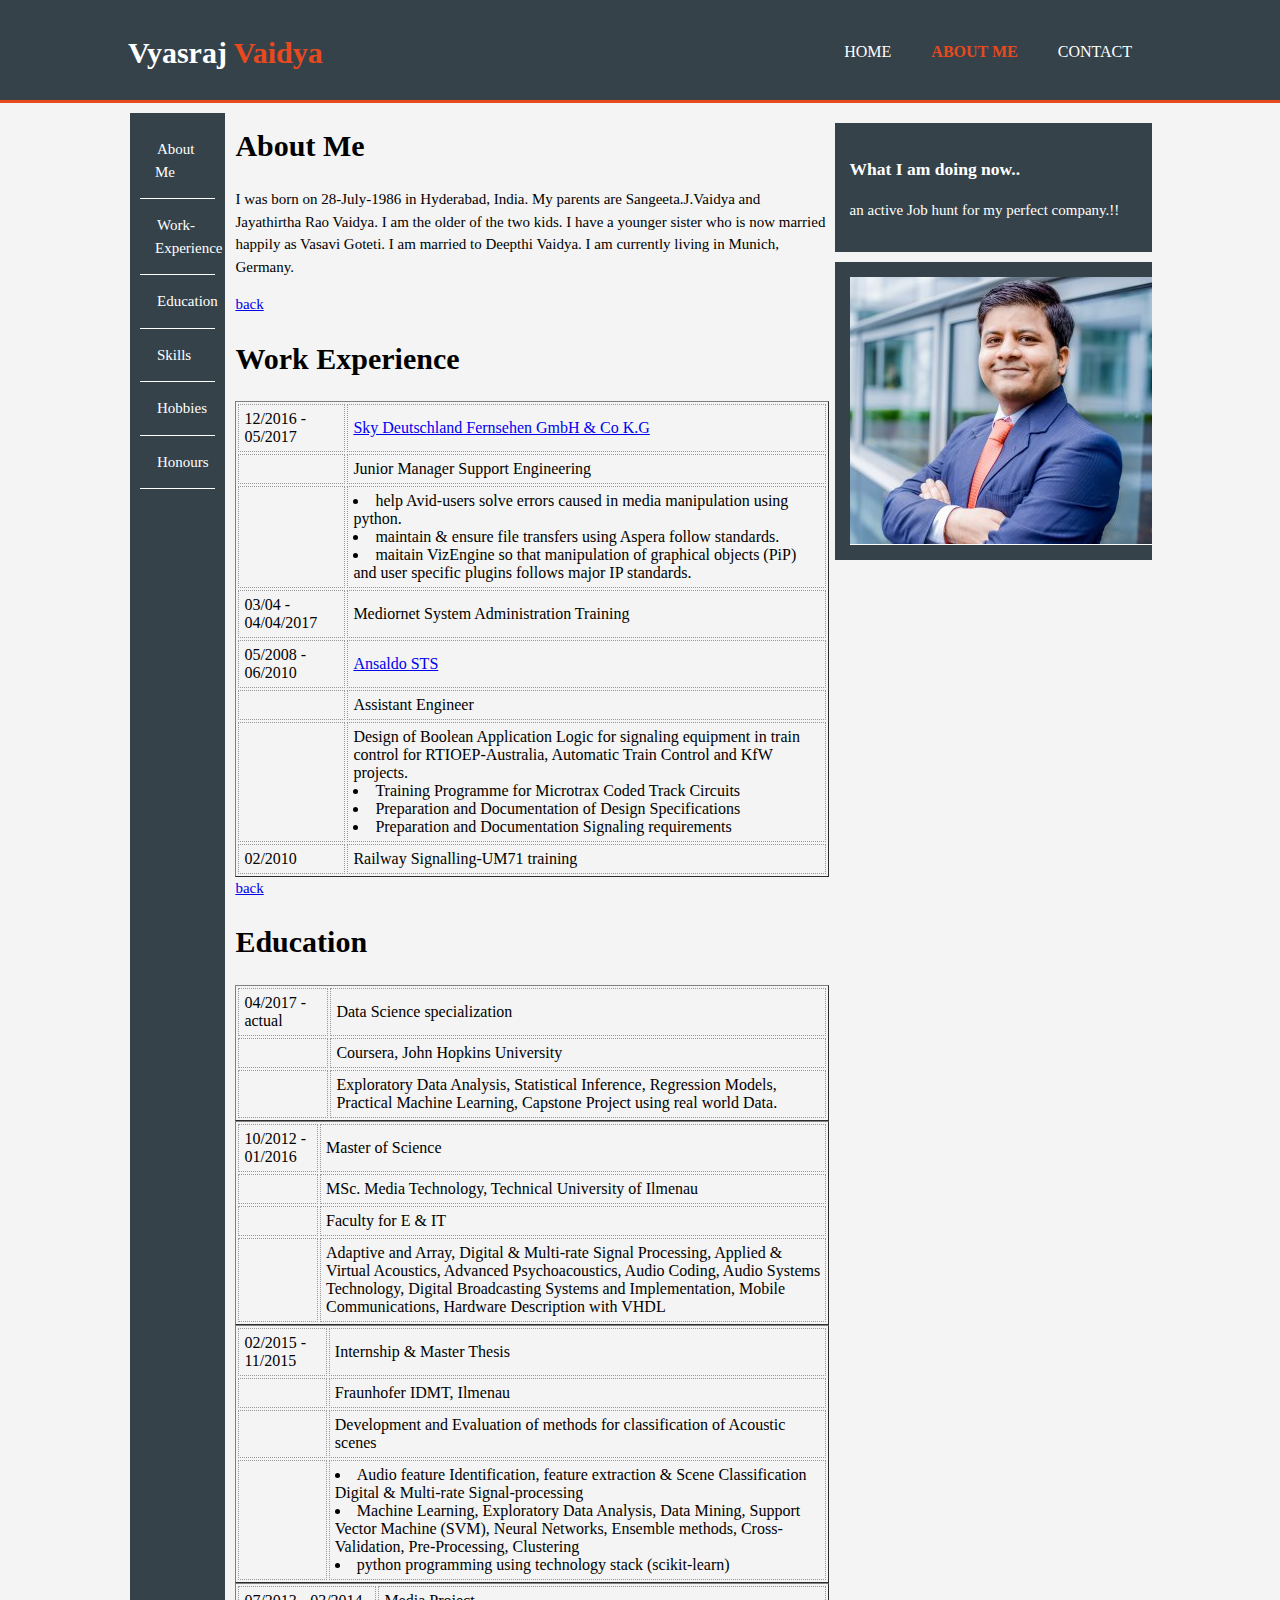
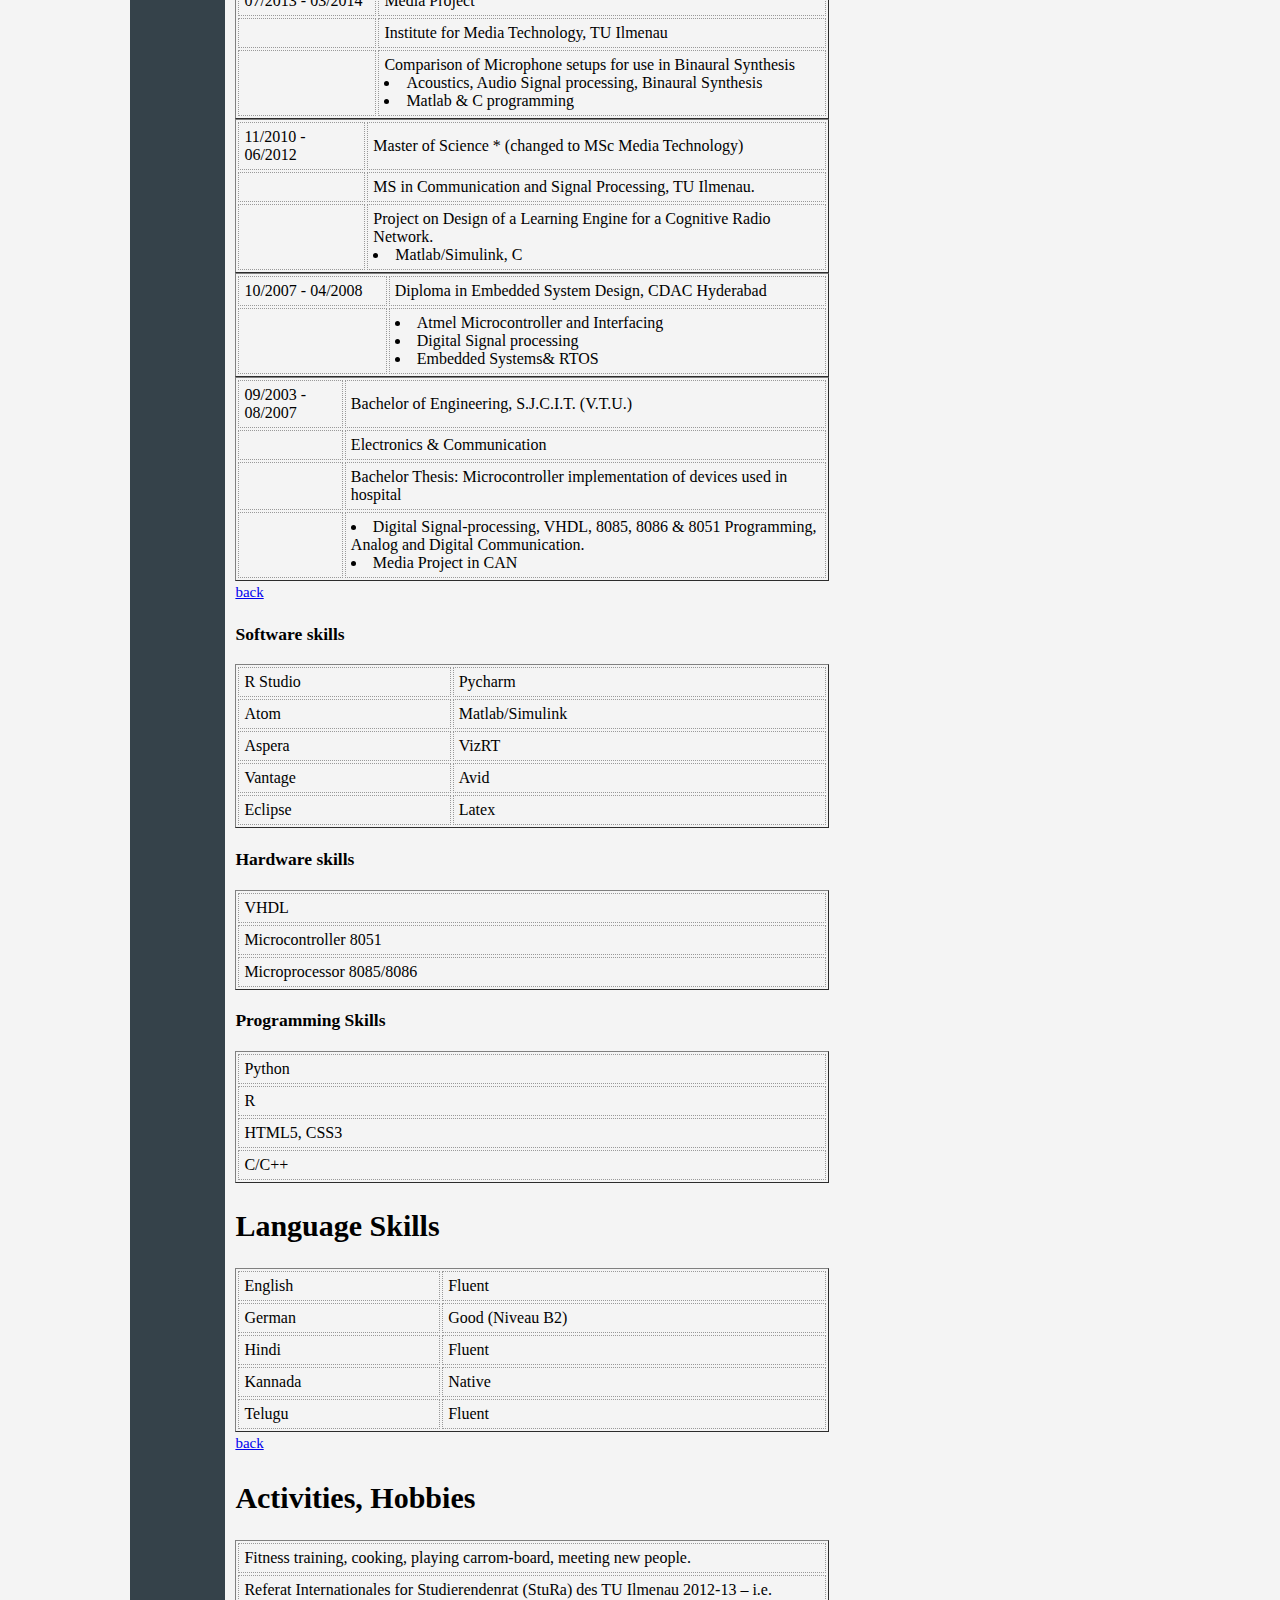
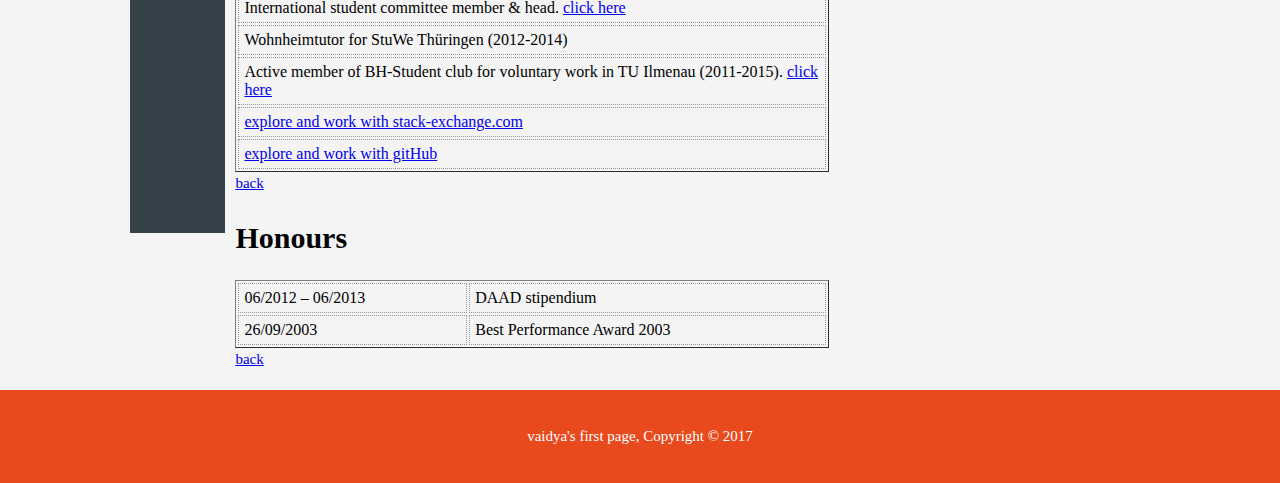
<file: aboutme.html>
<!DOCTYPE.html>
<html lang = "en">
<!-- comment line -->
<html>
  <head>
    <meta charset=" utf-8">
    <!-- to consider the webpage to be responsive -->
    <meta name="viewport" content="width = device-width, initial-scale = 1.0">
    <meta name="description" content="my first web page deisgned">
    <meta name="keywords" content="web design, first">
    <meta name="author" content="Vyasraj Vaidya">
    <title> vjVaidya | About Me </title>
    <link rel = "stylesheet" href="./css/style.css"><!--styling sheet -->
  </head>
<body>
  <header>
    <div class = "container">
      <div id="branding">
        <h1> Vyasraj <span class = "highlight"> Vaidya </h1> <!-- wrapping n span allows the word to be highlighted and remain in the same line. Wrapping in div makes it move to the next line -->
      </div>
      <nav>
        <ul>
            <li> <a href= "index.html">Home</a></li>
            <li class="current"> <a href= "aboutme.html">About Me</a></li>
            <li> <a href= "contact.html">Contact</a></li>
        </ul>
      </nav>
    </div>
  </header>

  <section id ="main">

    <div class ="container">
      <aside id="leftsidebar"><!-- the left sidebar -->
        <div class="leftsidebar">
          <li><a href= "#About Me">About Me</a></li>
          <li><a href= "#Work">Work-Experience</a></li>
          <li><a href= "#Education">Education</a></li>
          <li><a href= "#Skills">Skills</a></li>
          <li><a href= "#Hobbies">Hobbies</a></li>
          <li><a href= "#Honours">Honours</a></li></ul>
        </div>
      </aside>

      <article id = "main-col">
        <ul><a name = "back"> </a> <!-- //Back button must return here -->
        <h1 class = "page-title" a name = "About Me"></a> About Me </h1>
        <p> I was born on 28-July-1986 in Hyderabad, India.
          My parents are Sangeeta.J.Vaidya and Jayathirtha Rao Vaidya. I am the older of the two kids.
          I have a younger sister who is now married happily as Vasavi Goteti.
          I am married to Deepthi Vaidya. I am currently living in Munich, Germany.
        </p>
        <a href = "#back"> back </a>
        <h1> <a name = "Work" > </a> Work Experience </h1>
        <table class="products", border = "1px", width = 100%, cellpadding = 5px>
          <tr>
            <td>12/2016 - 05/2017 </td>
            <td><a href="http://info.sky.de/inhalt/de/index.jsp" title = "www.sky.de">Sky Deutschland Fernsehen GmbH & Co K.G </a></td> <!-- the title in the a href gives us a hover tool tip -->
          </tr>
          <tr>
            <td></td>
            <td>Junior Manager Support Engineering</td>
          </tr>
          <tr>
            <td></td>
            <td>
              <li>help Avid-users solve errors caused in media manipulation using
              python. </li>
              <li>maintain & ensure file transfers using Aspera follow standards.</li>
              <li>maitain VizEngine so that manipulation of graphical objects (PiP)
            and user specific plugins follows major IP standards.</li>
            </td>
          <tr>
            <td>03/04 - 04/04/2017</td>
            <td> Mediornet System Administration Training </td>
          </tr>
          <tr>
            <td>05/2008 - 06/2010</td>
            <td><a href="http://www.ansaldo-sts.com/en/index" title = "Ansaldo STS"> Ansaldo STS </a></td>
          </tr>
            <tr>
              <td></td>
              <td>Assistant Engineer </td>
            </tr>
          <tr>
          <td></td>
          <td>
            Design of Boolean Application Logic for signaling equipment in train
          control for RTIOEP-Australia, Automatic Train Control and KfW projects.
          <li> Training Programme for Microtrax Coded Track Circuits </li>
          <li> Preparation and Documentation of Design Specifications </li>
          <li> Preparation and Documentation Signaling requirements </li>
          </td>
          <tr>
          <td> 02/2010 </td>
          <td> Railway Signalling-UM71 training</td>

          </tr>
        </table>
        <a href = "#back"> back </a>
        <h1> <a name = "Education" > </a>  Education </h1>
        <table class="products", border = "1px", width = 100%, cellpadding = 5px>
          <tr>
            <td> 04/2017 - actual </td>
            <td>Data Science specialization</td>
          </tr>
          <tr>
            <td> </td>
            <td>Coursera, John Hopkins University</td>
          </tr>
          <tr>
            <td> </td>
            <td>Exploratory Data Analysis, Statistical Inference, Regression Models,
          Practical Machine Learning, Capstone Project using real world Data.</td>
          </tr>
          </table>
          <table class="products", border = "1px", width = 100%, cellpadding = 5px>
          <tr>
            <td>10/2012 - 01/2016 </td>
            <td>Master of Science</td>
          </tr>
          <tr>
            <td> </td>
            <td>MSc. Media Technology, Technical University of Ilmenau</td>
          </tr>
          <tr>
            <td> </td>
            <td>Faculty for E & IT </td>
          </tr>
          <tr>
            <td> </td>
            <td>Adaptive and Array, Digital & Multi-rate Signal Processing, Applied &
          Virtual Acoustics, Advanced Psychoacoustics, Audio Coding, Audio
          Systems Technology, Digital Broadcasting Systems and Implementation,
          Mobile Communications, Hardware Description with VHDL</td>
        </tr>
        </table>
        <table class="products", border = "1px", width = 100%, cellpadding = 5px>
        <tr>
          <td>02/2015 - 11/2015 </td>
          <td>Internship & Master Thesis</td>
        </tr>
        <tr>
          <td> </td>
          <td> Fraunhofer IDMT, Ilmenau</td>
        </tr>
        <tr>
          <td> </td>
          <td> Development and Evaluation of methods for classification of Acoustic
          scenes</td>
        </tr>
        <tr>
          <td> </td>
          <td> <li> Audio feature Identification, feature extraction & Scene Classification
          Digital & Multi-rate Signal-processing</li>
          <li> Machine Learning, Exploratory Data Analysis, Data Mining, Support
          Vector Machine (SVM), Neural Networks, Ensemble methods, Cross-
          Validation, Pre-Processing, Clustering</li>
          <li>python programming using technology stack (scikit-learn) </li></td>
        </tr>
        </table>
        <table class="products", border = "1px", width = 100%, cellpadding = 5px>
        <tr>
          <td> 07/2013 - 03/2014</td>
          <td>Media Project</td>
        </tr>
        <tr>
          <td> </td>
          <td> Institute for Media Technology, TU Ilmenau</td>
        <tr>
          <td> </td>
          <td> Comparison of Microphone setups for use in Binaural Synthesis
          <li>Acoustics, Audio Signal processing, Binaural Synthesis</li>
          <li>Matlab & C programming</li></td>
        </tr>
        </table>
        <table class="products", border = "1px", width = 100%, cellpadding = 5px>
        <tr>
          <td> 11/2010 - 06/2012 </td>
          <td>Master of Science * (changed to MSc Media Technology)</td>
        </tr>
        <tr>
          <td> </td>
          <td> MS in Communication and Signal Processing, TU Ilmenau.</td>
        </tr>
        <tr>
          <td> </td>
          <td> Project on Design of a Learning Engine for a Cognitive Radio Network.
          <li> Matlab/Simulink, C</li></td>
        </tr>
        </table>
        <table class="products", border = "1px", width = 100%, cellpadding = 5px>
        <tr>
          <td> 10/2007 - 04/2008 </td>
          <td> Diploma in Embedded System Design, CDAC Hyderabad</td>
        </tr>
        <tr>
          <td></td>
          <td><li>Atmel Microcontroller and Interfacing</li>
          <li>Digital Signal processing</li>
          <li>Embedded Systems& RTOS</li>
        </tr>
        </table>
        <table class="products", border = "1px", width = 100%, cellpadding = 5px>
        <tr>
          <td> 09/2003 - 08/2007 </td>
          <td>Bachelor of Engineering, S.J.C.I.T. (V.T.U.)</td>
        </tr>
        <tr>
          <td></td>
          <td>Electronics & Communication</td>
        </tr>
        <tr>
          <td></td>
          <td> Bachelor Thesis: Microcontroller implementation of devices
          used in hospital</td>
        </tr>
        <tr>
          <td></td>
          <td><li>Digital Signal-processing, VHDL, 8085, 8086 & 8051
          Programming, Analog and Digital Communication.</li>
          <li>Media Project in CAN</li></td>
        </table>
        <a href = "#back"> back </a>
        <h3> <a name = "Skills" > </a>  Software skills</h3>
          <table class="products", border = "1px", width = 100%, cellpadding = 5px>
            <tr>
              <td>R Studio</td>
              <td>Pycharm</td></tr>
            <tr>
              <td>Atom</td>
              <td>Matlab/Simulink</td>
            </tr>
            <tr>
              <td>Aspera</td>
              <td>VizRT</td>
            </tr>
            <tr>
              <td>Vantage</td>
              <td>Avid</td>
            </tr>
            <tr>
              <td>Eclipse</td>
              <td>Latex</td>
            </tr>
          </table>
        <h3>Hardware skills</h3>
        <table class="products", border = "1px", width = 100%, cellpadding = 5px>
          <tr><td>VHDL</td></tr>
          <tr><td>Microcontroller 8051</td></tr>
          <tr><td>Microprocessor 8085/8086</td></tr>
        </table>
        <h3>Programming Skills</h3>
        <table class="products", border = "1px", width = 100%, cellpadding = 5px>
          <tr><td>Python</td></tr>
          <tr><td>R</td></tr>
          <tr><td>HTML5, CSS3 </td></tr>
          <tr><td>C/C++</td></tr>
        </table>
        <h1> Language Skills </h1>
        <table class="products", border = "1px", width = 100%, cellpadding = 5px>
          <tr>
            <td>English</td> <td>Fluent </td>
          </tr>
          <tr>
            <td>German</td> <td>Good (Niveau B2)</td>
          </tr>
          <tr>
            <td>Hindi</td> <td>Fluent</td>
          </tr>
          <tr>
            <td>Kannada</td> <td>Native</td>
          </tr>
          <tr>
            <td>Telugu</td> <td>Fluent</td>
          </tr>
        </table>
        <a href = "#back"> back </a>
        <h1>  <a name = "Hobbies" > </a>  Activities, Hobbies</h1>
        <table class="products", border = "1px", width = 100%, cellpadding = 5px>
          <tr>
            <td>Fitness training, cooking, playing carrom-board, meeting new people.</td>
          </tr>
          <tr><td>Referat Internationales for Studierendenrat (StuRa) des TU Ilmenau 2012-13 – i.e. International student committee member & head. <a href="https://wahlen.stura.tu-ilmenau.de/ergebnis.php?gremium=1&jahr=2011" title = "stura.tu-ilemau.de"> click here </a> </td>
          </tr>
          <tr><td>
          Wohnheimtutor for StuWe Thüringen (2012-2014)
          </td></tr>
          <tr><td>
          Active member of BH-Student club for voluntary work in TU Ilmenau (2011-2015). <a href="https://www.bh-studentenclub.com" title = "bh-studentenclub.com"> click here </a>
          </td></tr>
          <tr><td>
          <a href="https://stackoverflow.com/users/5077100/vyasraj-vaidya" title = "stackOverflow"> explore and work with stack-exchange.com </a>
          </td></tr>
          <tr><td>
          <a href="https://github.com/vjVaidya" title = "gitHub"> explore and work with gitHub </a>
          </td></tr>
        </table>
        <a href = "#back"> back </a>
        <h1>  <a name = "Honours" > </a> Honours </h1>
          <table class="products", border = "1px", width = 100%, cellpadding = 5px>
          <tr>
            <td> 06/2012 – 06/2013 </td>
              <td> DAAD stipendium </td>
          <tr>
            <td> 26/09/2003 </td>
            <td> Best Performance Award 2003 </td>
          </tr>
        </table>
        <a href = "#back"> back </a>
      </article>
      <aside id="sidebar">
        <div class="dark">
          <h3> What I am doing now..</h3>
          <p> an active Job hunt for my perfect company.!!
          </p>
        </div>
        <div class="dark">
          <img src ="./img/VVaidya.png">
        </div>
      </aside>
    </div>
  </section>
  <footer>
    <p> vaidya's first page, Copyright &copy; 2017</p>
  </footer>
</body>
</html>
</file>
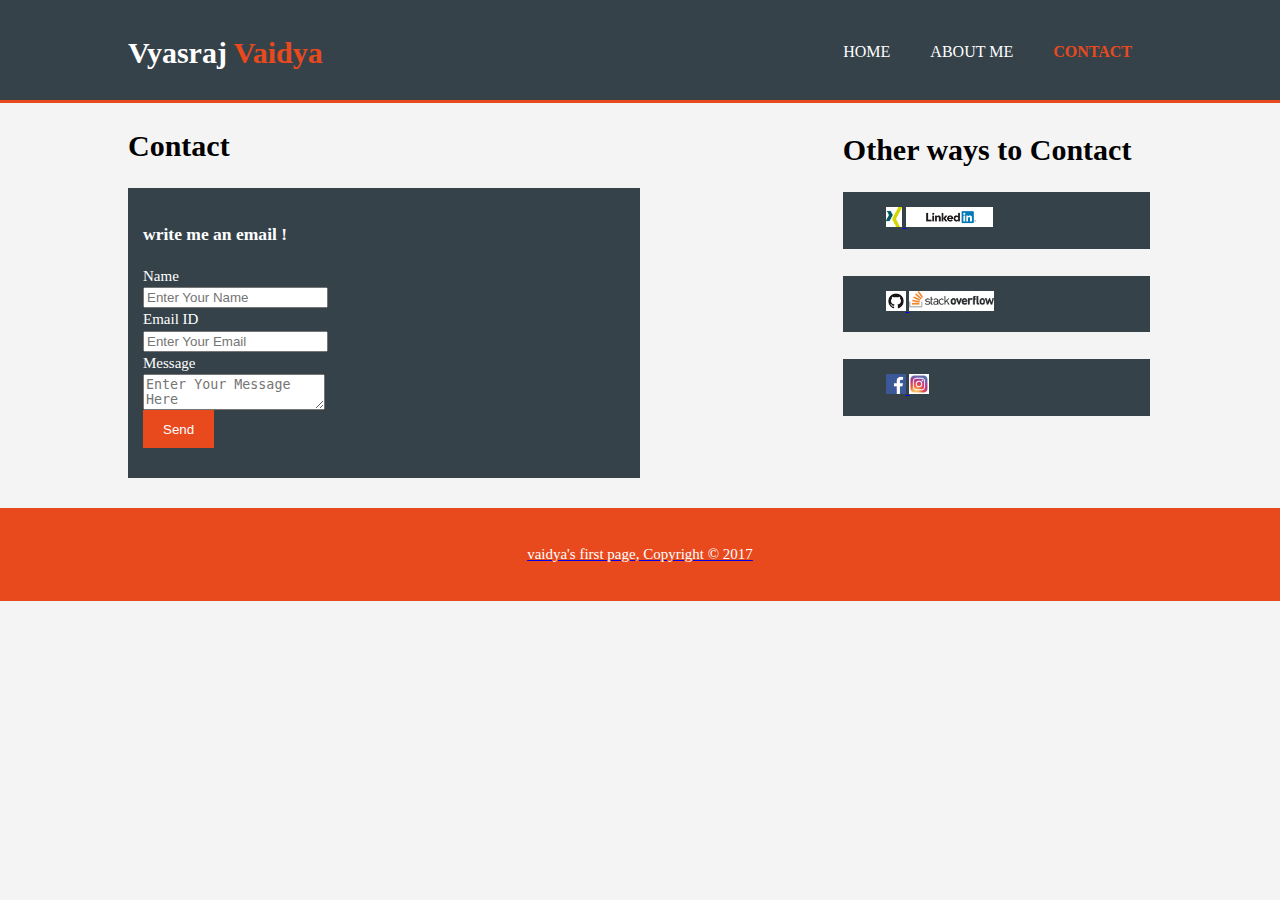
<file: contact.html>
<!DOCTYPE.html>
<html lang = "en">
<!-- comment line -->
<html>
  <head>
    <meta charset=" utf-8">
    <!-- to consider the webpage to be responsive -->
    <meta name="viewport" content="width = device-width, initial-scale = 1.0">
    <meta name="description" content="my first web page deisgned">
    <meta name="keywords" content="web design, first">
    <meta name="author" content="Vyasraj Vaidya">
    <title> vjVaidya | Contact </title>
    <link rel = "stylesheet" href="./css/style.css"><!--styling sheet -->
  </head>
<body>

  <header>
    <div class = "container">
      <div id="branding">
        <h1> Vyasraj <span class = "highlight"> Vaidya </h1> <!-- wrapping n span allows the word to be highlighted and remain in the same line. Wrapping in div makes it move to the next line -->
      </div>
      <nav>
        <ul>
            <li> <a href= "index.html">Home</a></li>
            <li> <a href= "aboutme.html">About Me</a></li>
            <li class="current"> <a href= "contact.html">Contact</a></li>
        </ul>
      </nav>
    </div>
  </header>

  <section id ="mainContact">
    <div class ="container">
      <article id = "main-col-con">
        <h1 class = "page-title"> Contact </h1>

        <div class="dark">
          <h3> write me an email ! </h3>
            <form action="mail_handler.php" method="post" name="form" class="form-box">
      			<label for="name">Name</label><br>
      			<input type="text" name="name" class="inp" placeholder="Enter Your Name" required><br>
      			<label for="email">Email ID</label><br>
      			<input type="email" name="email" class="inp" placeholder="Enter Your Email" required><br>
      			<label for="message">Message</label><br>
      			<textarea name="msg" class="msg-box" placeholder="Enter Your Message Here" required></textarea><br>
      			<input type="submit" name="submit" value="Send" class="button_1">
      		  </form>
            <!--
            <form class = "contact">
              <div>
                <label> Name </label> <br>
                <input type = "text" placeholder="Name">
              </div>
              <div>
                <label> Email </label> <br>
                <input type = "text" placeholder="Email Address">
              </div>
              <div>
                <label> Message </label> <br>
                <textarea placeholder="Message"></textarea>
              </div>
              <button class = "button_1" type="submit"> Send </button>
            </form>
            -->
          </div>
        </article>
        <aside id="sidebarContact1">
          <h1> Other ways to Contact </h1>
          <div class="dark">
            <div class = "container"> <!-- the positioning of the box  -->
              <!-- <div class = "sidebox"> --> <!-- -->
                <a href="https://www.xing.com/profile/Vyasraj_Vaidya?sc_o=mxb_p"><img src="./img/Xing.png" height = "20">
                <a href="https://www.linkedin.com/in/vyasraj-vaidya-7977097a/"><img src="./img/LinkedIn.png" height = "20">
          </div>
          </div>
        </aside>
        <aside id="sidebarContact2">
          <div class="dark">
            <div class = "container"> <!-- the positioning of the box  -->
              <!-- <div class = "sidebox"> --> <!-- -->
              <a href="https://github.com/vjVaidya"><img src="./img/gitHub.png" height = "20">
              <a href="https://www.stackoverflow.com"><img src="./img/stackoverflow.png" height = "20">
            </div>
          </div>
        </aside>
        <aside id="sidebarContact3">
          <div class="dark">
            <div class = "container"> <!-- the positioning of the box  -->
              <!-- <div class = "sidebox"> --> <!-- -->
                <a href="https://www.facebook.com/vyasrajvaidya"><img src="./img/fb-art.png" height = "20">
                <a href="https://www.instagram.com/vj_vaidya/"><img src="./img/insta.png" height = "20">
          </div>
          </div>
        </aside>

      </div>
    </section>
  <footer>
    <p> vaidya's first page, Copyright &copy; 2017</p>
  </footer>
</body>
</html>
</file>
<file: css/style.css>
body{
  font: 15px/1.5 Times, Helvetica, sans-serif; /* font size/line spacing font types */
  padding:0;
  margin: 0;
  background-color:#f4f4f4; /* light grey */
}
/* Global */
.container{
  width:80%; /* to make it responsive */
  margin:auto;
  overflow:hidden;
}
/* all ul's will have zero margin padding by default **/
ul{
  list-style-position: inside;/* the list bullets will fall inside the cell **/
  margin:0;
  padding:0;
}

.products td{
    border: 1px dotted #999999;
}

.button_1{
  height: 38px;
  background: #e8491d; /* orange **/
  border: 0;
  padding-left: 20px;
  padding-right: 20px;
  color: #ffffff;
}
.dark{
  padding:15px;
  background:#35424a; /* grey**/
  color:#ffffff; /* white **/
  margin-top: 10px;
  margin-bottom: 10px;
}

.leftsidebar{
height:3300px;
padding: 10px;
background-color: #35424a; /* grey */
margin-left: 2px; /* width of the leftsidebar */
margin-right: 5px; /* width of the leftsidebar */
}

.leftsidebar a{ /* text and links in the left sidebar */
  color: #ffffff; /*white*/
  padding: 2px;
  text-decoration: none; /* removes the underline from the list in the leftbar */
}

.leftsidebar li{/* list items in the leftsidebar */
  list-style: none;
  display: block;
  padding: 15px; /* spacing between the education and skills etc. */
  border-bottom: 1px solid #ffffff;/*thin line under each item in the left sidebar */
}

header{ /* Header **/
  background:#35424a;
  color:#ffffff;
  padding-top: 30px;
  min-height: 70px;
  border-bottom: #e8491d 3px solid;
}
header a{ /* Header links to be made white **/
  color:#ffffff;
  text-decoration: none;
  text-transform: uppercase;
  font-size: 16px;
}
/* move to global to make the entire page without margin and padding.
header ul{
  margin:0;
  padding: 0;
} **/

header li{
  float:left;
  display:inline;
  padding: 0 20px 0 20px;
}
header #branding{ /* branding to float to the left**/
  float:left;
}
header #branding h1{ /* nav to float to the right**/
  margin:0;
}
header nav { /* nav to float to the right**/
  float: right;
  margin-top:10px;
}
/* logo to be orange, highlight and class**/
header .highlight, header .current a{
  color:#e8491d;
  font-weight: bold;
}
/* hover for the menu**/
header a:hover{
  color:#cccccc;
  font-weight: bold;
}
/* showcase for the image in the backgorund */
#showcase{
  min-height: 400px;
  background: url(../img/bkgrnd.png) no-repeat 0 -400px;
  text-align: center;
  -webkit-background-size: cover;
  -moz-background-size: cover;
  -o-background-size: cover;
  background-size: cover;
  /* color:#ffffff; because the background is now faded into a light colour**/
}
#showcase h1{
  margin-top: 100px;
  font-size: 55px;
  margin-bottom: 10px;
}
#showcase p{ /* change the text below Bio **/
  font-size: 20px;
  text-align: center;
}
/* boxes **/
#boxes {
  margin-top: 20px;
}
/* to make the boxes interactive and shrink once we scroll out**/
#boxes .box{
  float:left;
  text-align: center;
  width:30%;
  padding:10px;
}
/* Boxes in the contact page */
aside#sidebarContact1{
  float: right;
  width: 30%;
  margin-top: 2px;
  margin-bottom: 1px;
  padding: 2px;
}
aside#sidebarContact2{
  float: right;
  width: 30%;
  margin-top: 2px;
  margin-bottom: 1px;
  padding: 2px;
}
aside#sidebarContact3{
  float: right;
  width: 30%;
  margin-top: 2px;
  padding: 2px;
}

aside#sidebarContact img {
  float: right;
  width: 30%;
  padding: 2px;
}

/* main column on About me page**/
article#main-col{
  float:left;
  width:58%;
}
/* main column on Contact page**/
article#main-col-con{
  float:left;
  width:50%;
}

/* right sidebar on the about me page**/
aside#sidebar{
  float:right;
  width:31%;
  margin-top:10px;
}
/* leftsidebar of the about me page**/
aside#leftsidebar{
  float:left;
  width:10%; /* changes gap between left sidebar and central bar and the sidebar **/
  margin-top:10px;
  margin-right: 5px;
}

ul#contact li {
  list-style: none;
  padding: 20px;
  border: #cccccc solid 1px;
  margin-bottom: 5px;
  background: #e6e6e6; /*light grey**/
}

footer{
  padding: 20px;
  margin-top: 20px;
  color: #ffffff; /* white text in the footer **/
  background-color: #e8491d; /* background orange for the footer**/
  text-align: center;
}

/*Media queries to ensure that the device type does not affect the webpage*/
@media screen and (max-width: 481px) {
  header #branding and header nav,
  header nav li,
  #boxes .box,
  article#main-col,
  article#main-col-con,
  aside#sidebarContact1,
  aside#sidebarContact2,
  aside#sidebarContact3,

  aside#leftsidebar{
    float:none;
    text-align: center;
    width: 100px;
  }
  aside#sidebar{
    float: none;
    text-align: center;
    width: 100%;
    image-orientation: center;
  }
  header{
    padding-bottom: 20px;
  }
  #showcase h1{
    margin-top: 20px;
  }
  #contact button_1 {
    display: block;
    width: 100%;
    }
  #contact form{
    margin-bottom: 2px;
    display: block;
    width: 100%;
  }
}
</file>
